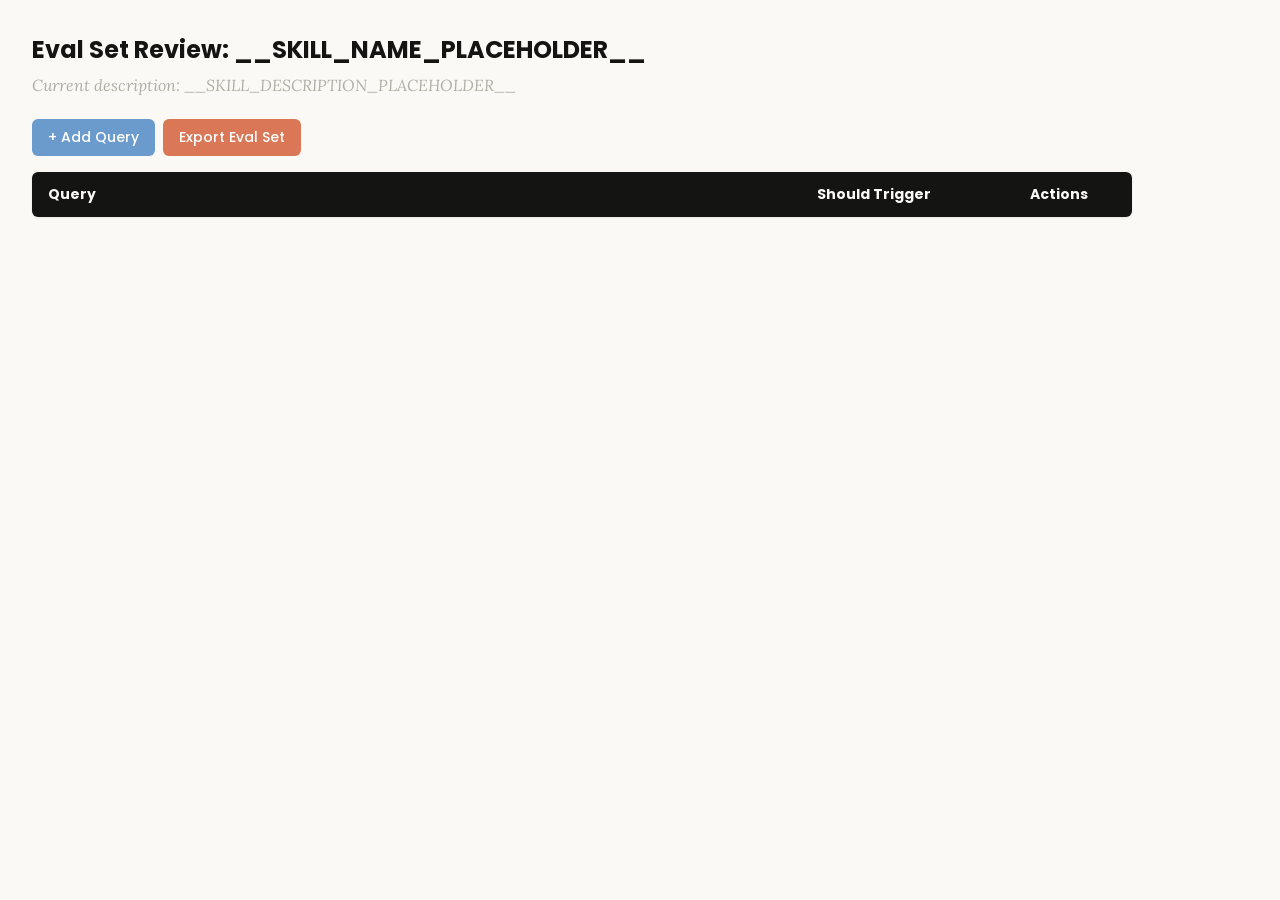
<file: skills/skill-creator/assets/eval_review.html>
<!DOCTYPE html>
<html lang="en">
<head>
  <meta charset="UTF-8">
  <meta name="viewport" content="width=device-width, initial-scale=1.0">
  <title>Eval Set Review - __SKILL_NAME_PLACEHOLDER__</title>
  <link rel="preconnect" href="https://fonts.googleapis.com">
  <link rel="preconnect" href="https://fonts.gstatic.com" crossorigin>
  <link href="https://fonts.googleapis.com/css2?family=Poppins:wght@500;600&family=Lora:wght@400;500&display=swap" rel="stylesheet">
  <style>
    * { box-sizing: border-box; margin: 0; padding: 0; }
    body { font-family: 'Lora', Georgia, serif; background: #faf9f5; padding: 2rem; color: #141413; }
    h1 { font-family: 'Poppins', sans-serif; margin-bottom: 0.5rem; font-size: 1.5rem; }
    .description { color: #b0aea5; margin-bottom: 1.5rem; font-style: italic; max-width: 900px; }
    .controls { margin-bottom: 1rem; display: flex; gap: 0.5rem; }
    .btn { font-family: 'Poppins', sans-serif; padding: 0.5rem 1rem; border: none; border-radius: 6px; cursor: pointer; font-size: 0.875rem; font-weight: 500; }
    .btn-add { background: #6a9bcc; color: white; }
    .btn-add:hover { background: #5889b8; }
    .btn-export { background: #d97757; color: white; }
    .btn-export:hover { background: #c4613f; }
    table { width: 100%; max-width: 1100px; border-collapse: collapse; background: white; border-radius: 6px; overflow: hidden; box-shadow: 0 1px 3px rgba(0,0,0,0.08); }
    th { font-family: 'Poppins', sans-serif; background: #141413; color: #faf9f5; padding: 0.75rem 1rem; text-align: left; font-size: 0.875rem; }
    td { padding: 0.75rem 1rem; border-bottom: 1px solid #e8e6dc; vertical-align: top; }
    tr:nth-child(even) td { background: #faf9f5; }
    tr:hover td { background: #f3f1ea; }
    .section-header td { background: #e8e6dc; font-family: 'Poppins', sans-serif; font-weight: 500; font-size: 0.8rem; color: #141413; text-transform: uppercase; letter-spacing: 0.05em; }
    .query-input { width: 100%; padding: 0.4rem; border: 1px solid #e8e6dc; border-radius: 4px; font-size: 0.875rem; font-family: 'Lora', Georgia, serif; resize: vertical; min-height: 60px; }
    .query-input:focus { outline: none; border-color: #d97757; box-shadow: 0 0 0 2px rgba(217,119,87,0.15); }
    .toggle { position: relative; display: inline-block; width: 44px; height: 24px; }
    .toggle input { opacity: 0; width: 0; height: 0; }
    .toggle .slider { position: absolute; inset: 0; background: #b0aea5; border-radius: 24px; cursor: pointer; transition: 0.2s; }
    .toggle .slider::before { content: ""; position: absolute; width: 18px; height: 18px; left: 3px; bottom: 3px; background: white; border-radius: 50%; transition: 0.2s; }
    .toggle input:checked + .slider { background: #d97757; }
    .toggle input:checked + .slider::before { transform: translateX(20px); }
    .btn-delete { background: #c44; color: white; padding: 0.3rem 0.6rem; border: none; border-radius: 4px; cursor: pointer; font-size: 0.75rem; font-family: 'Poppins', sans-serif; }
    .btn-delete:hover { background: #a33; }
    .summary { margin-top: 1rem; color: #b0aea5; font-size: 0.875rem; }
  </style>
</head>
<body>
  <h1>Eval Set Review: <span id="skill-name">__SKILL_NAME_PLACEHOLDER__</span></h1>
  <p class="description">Current description: <span id="skill-desc">__SKILL_DESCRIPTION_PLACEHOLDER__</span></p>

  <div class="controls">
    <button class="btn btn-add" onclick="addRow()">+ Add Query</button>
    <button class="btn btn-export" onclick="exportEvalSet()">Export Eval Set</button>
  </div>

  <table>
    <thead>
      <tr>
        <th style="width:65%">Query</th>
        <th style="width:18%">Should Trigger</th>
        <th style="width:10%">Actions</th>
      </tr>
    </thead>
    <tbody id="eval-body"></tbody>
  </table>

  <p class="summary" id="summary"></p>

  <script>
    const EVAL_DATA = __EVAL_DATA_PLACEHOLDER__;

    let evalItems = [...EVAL_DATA];

    function render() {
      const tbody = document.getElementById('eval-body');
      tbody.innerHTML = '';

      // Sort: should-trigger first, then should-not-trigger
      const sorted = evalItems
        .map((item, origIdx) => ({ ...item, origIdx }))
        .sort((a, b) => (b.should_trigger ? 1 : 0) - (a.should_trigger ? 1 : 0));

      let lastGroup = null;
      sorted.forEach(item => {
        const group = item.should_trigger ? 'trigger' : 'no-trigger';
        if (group !== lastGroup) {
          const headerRow = document.createElement('tr');
          headerRow.className = 'section-header';
          headerRow.innerHTML = `<td colspan="3">${item.should_trigger ? 'Should Trigger' : 'Should NOT Trigger'}</td>`;
          tbody.appendChild(headerRow);
          lastGroup = group;
        }

        const idx = item.origIdx;
        const tr = document.createElement('tr');
        tr.innerHTML = `
          <td><textarea class="query-input" onchange="updateQuery(${idx}, this.value)">${escapeHtml(item.query)}</textarea></td>
          <td>
            <label class="toggle">
              <input type="checkbox" ${item.should_trigger ? 'checked' : ''} onchange="updateTrigger(${idx}, this.checked)">
              <span class="slider"></span>
            </label>
            <span style="margin-left:8px;font-size:0.8rem;color:#b0aea5">${item.should_trigger ? 'Yes' : 'No'}</span>
          </td>
          <td><button class="btn-delete" onclick="deleteRow(${idx})">Delete</button></td>
        `;
        tbody.appendChild(tr);
      });
      updateSummary();
    }

    function escapeHtml(text) {
      const div = document.createElement('div');
      div.textContent = text;
      return div.innerHTML;
    }

    function updateQuery(idx, value) { evalItems[idx].query = value; updateSummary(); }
    function updateTrigger(idx, value) { evalItems[idx].should_trigger = value; render(); }
    function deleteRow(idx) { evalItems.splice(idx, 1); render(); }

    function addRow() {
      evalItems.push({ query: '', should_trigger: true });
      render();
      const inputs = document.querySelectorAll('.query-input');
      inputs[inputs.length - 1].focus();
    }

    function updateSummary() {
      const trigger = evalItems.filter(i => i.should_trigger).length;
      const noTrigger = evalItems.filter(i => !i.should_trigger).length;
      document.getElementById('summary').textContent =
        `${evalItems.length} queries total: ${trigger} should trigger, ${noTrigger} should not trigger`;
    }

    function exportEvalSet() {
      const valid = evalItems.filter(i => i.query.trim() !== '');
      const data = valid.map(i => ({ query: i.query.trim(), should_trigger: i.should_trigger }));
      const blob = new Blob([JSON.stringify(data, null, 2)], { type: 'application/json' });
      const url = URL.createObjectURL(blob);
      const a = document.createElement('a');
      a.href = url;
      a.download = 'eval_set.json';
      document.body.appendChild(a);
      a.click();
      document.body.removeChild(a);
      URL.revokeObjectURL(url);
    }

    render();
  </script>
</body>
</html>
</file>
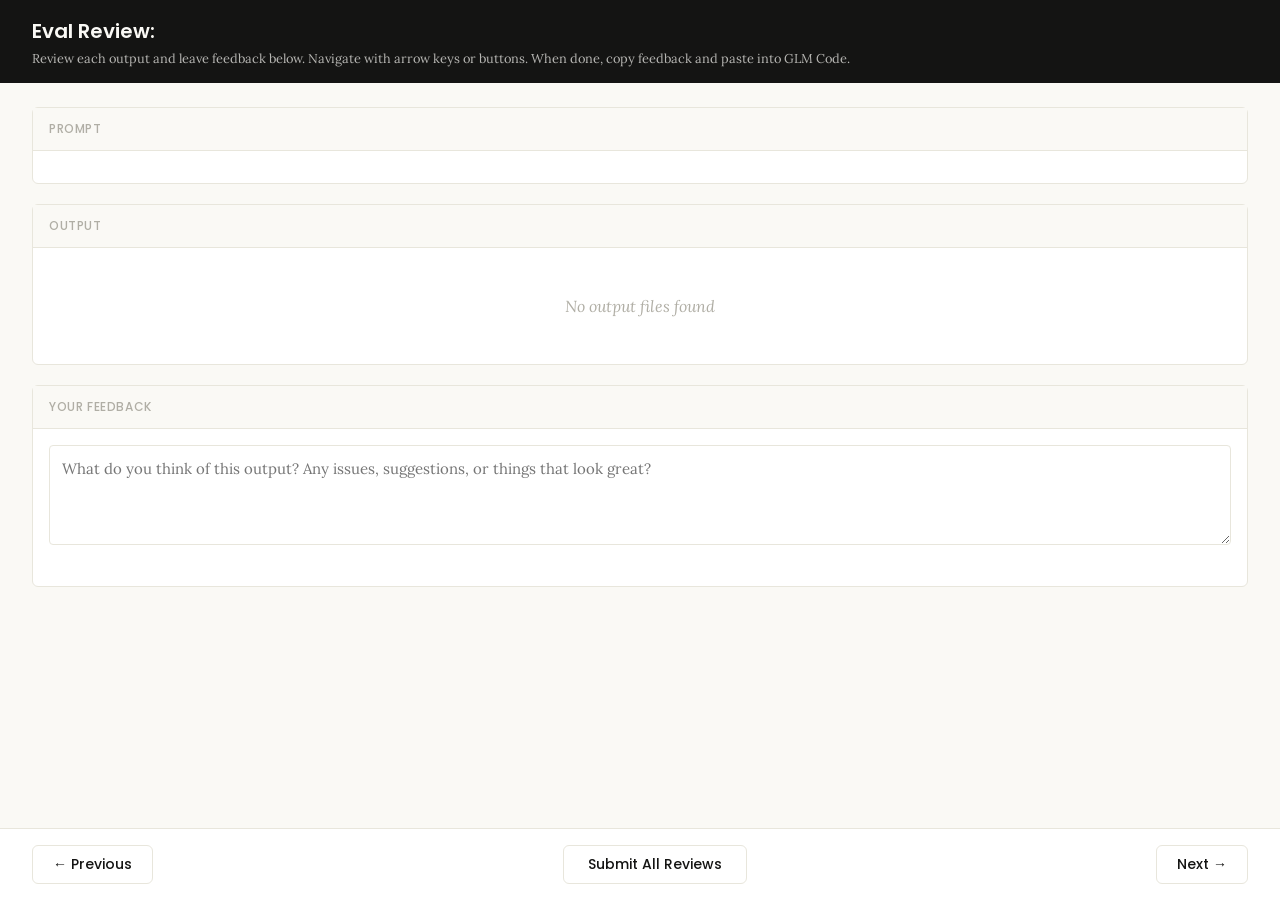
<file: skills/skill-creator/eval-viewer/viewer.html>
<!DOCTYPE html>
<html lang="en">
<head>
  <meta charset="UTF-8">
  <meta name="viewport" content="width=device-width, initial-scale=1.0">
  <title>Eval Review</title>
  <link rel="preconnect" href="https://fonts.googleapis.com">
  <link rel="preconnect" href="https://fonts.gstatic.com" crossorigin>
  <link href="https://fonts.googleapis.com/css2?family=Poppins:wght@500;600&family=Lora:wght@400;500&display=swap" rel="stylesheet">
  <script src="https://cdn.sheetjs.com/xlsx-0.20.3/package/dist/xlsx.full.min.js" integrity="sha384-EnyY0/GSHQGSxSgMwaIPzSESbqoOLSexfnSMN2AP+39Ckmn92stwABZynq1JyzdT" crossorigin="anonymous"></script>
  <style>
    :root {
      --bg: #faf9f5;
      --surface: #ffffff;
      --border: #e8e6dc;
      --text: #141413;
      --text-muted: #b0aea5;
      --accent: #d97757;
      --accent-hover: #c4613f;
      --green: #788c5d;
      --green-bg: #eef2e8;
      --red: #c44;
      --red-bg: #fceaea;
      --header-bg: #141413;
      --header-text: #faf9f5;
      --radius: 6px;
    }

    * { box-sizing: border-box; margin: 0; padding: 0; }

    body {
      font-family: 'Lora', Georgia, serif;
      background: var(--bg);
      color: var(--text);
      height: 100vh;
      display: flex;
      flex-direction: column;
    }

    /* ---- Header ---- */
    .header {
      background: var(--header-bg);
      color: var(--header-text);
      padding: 1rem 2rem;
      display: flex;
      justify-content: space-between;
      align-items: center;
      flex-shrink: 0;
    }
    .header h1 {
      font-family: 'Poppins', sans-serif;
      font-size: 1.25rem;
      font-weight: 600;
    }
    .header .instructions {
      font-size: 0.8rem;
      opacity: 0.7;
      margin-top: 0.25rem;
    }
    .header .progress {
      font-size: 0.875rem;
      opacity: 0.8;
      text-align: right;
    }

    /* ---- Main content ---- */
    .main {
      flex: 1;
      overflow-y: auto;
      padding: 1.5rem 2rem;
      display: flex;
      flex-direction: column;
      gap: 1.25rem;
    }

    /* ---- Sections ---- */
    .section {
      background: var(--surface);
      border: 1px solid var(--border);
      border-radius: var(--radius);
      flex-shrink: 0;
    }
    .section-header {
      font-family: 'Poppins', sans-serif;
      padding: 0.75rem 1rem;
      font-size: 0.75rem;
      font-weight: 500;
      text-transform: uppercase;
      letter-spacing: 0.05em;
      color: var(--text-muted);
      border-bottom: 1px solid var(--border);
      background: var(--bg);
    }
    .section-body {
      padding: 1rem;
    }

    /* ---- Config badge ---- */
    .config-badge {
      display: inline-block;
      padding: 0.2rem 0.625rem;
      border-radius: 9999px;
      font-family: 'Poppins', sans-serif;
      font-size: 0.6875rem;
      font-weight: 600;
      text-transform: uppercase;
      letter-spacing: 0.03em;
      margin-left: 0.75rem;
      vertical-align: middle;
    }
    .config-badge.config-primary {
      background: rgba(33, 150, 243, 0.12);
      color: #1976d2;
    }
    .config-badge.config-baseline {
      background: rgba(255, 193, 7, 0.15);
      color: #f57f17;
    }

    /* ---- Prompt ---- */
    .prompt-text {
      white-space: pre-wrap;
      font-size: 0.9375rem;
      line-height: 1.6;
    }

    /* ---- Outputs ---- */
    .output-file {
      border: 1px solid var(--border);
      border-radius: var(--radius);
      overflow: hidden;
    }
    .output-file + .output-file {
      margin-top: 1rem;
    }
    .output-file-header {
      padding: 0.5rem 0.75rem;
      font-size: 0.8rem;
      font-weight: 600;
      color: var(--text-muted);
      background: var(--bg);
      border-bottom: 1px solid var(--border);
      font-family: 'SF Mono', SFMono-Regular, Consolas, 'Liberation Mono', Menlo, monospace;
      display: flex;
      justify-content: space-between;
      align-items: center;
    }
    .output-file-header .dl-btn {
      font-size: 0.7rem;
      color: var(--accent);
      text-decoration: none;
      cursor: pointer;
      font-family: -apple-system, BlinkMacSystemFont, 'Segoe UI', sans-serif;
      font-weight: 500;
      opacity: 0.8;
    }
    .output-file-header .dl-btn:hover {
      opacity: 1;
      text-decoration: underline;
    }
    .output-file-content {
      padding: 0.75rem;
      overflow-x: auto;
    }
    .output-file-content pre {
      font-size: 0.8125rem;
      line-height: 1.5;
      white-space: pre-wrap;
      word-break: break-word;
      font-family: 'SF Mono', SFMono-Regular, Consolas, 'Liberation Mono', Menlo, monospace;
    }
    .output-file-content img {
      max-width: 100%;
      height: auto;
      border-radius: 4px;
    }
    .output-file-content iframe {
      width: 100%;
      height: 600px;
      border: none;
    }
    .output-file-content table {
      border-collapse: collapse;
      font-size: 0.8125rem;
      width: 100%;
    }
    .output-file-content table td,
    .output-file-content table th {
      border: 1px solid var(--border);
      padding: 0.375rem 0.5rem;
      text-align: left;
    }
    .output-file-content table th {
      background: var(--bg);
      font-weight: 600;
    }
    .output-file-content .download-link {
      display: inline-flex;
      align-items: center;
      gap: 0.5rem;
      padding: 0.5rem 1rem;
      background: var(--bg);
      border: 1px solid var(--border);
      border-radius: 4px;
      color: var(--accent);
      text-decoration: none;
      font-size: 0.875rem;
      cursor: pointer;
    }
    .output-file-content .download-link:hover {
      background: var(--border);
    }
    .empty-state {
      color: var(--text-muted);
      font-style: italic;
      padding: 2rem;
      text-align: center;
    }

    /* ---- Feedback ---- */
    .prev-feedback {
      background: var(--bg);
      border: 1px solid var(--border);
      border-radius: 4px;
      padding: 0.625rem 0.75rem;
      margin-top: 0.75rem;
      font-size: 0.8125rem;
      color: var(--text-muted);
      line-height: 1.5;
    }
    .prev-feedback-label {
      font-size: 0.7rem;
      font-weight: 600;
      text-transform: uppercase;
      letter-spacing: 0.04em;
      margin-bottom: 0.25rem;
      color: var(--text-muted);
    }
    .feedback-textarea {
      width: 100%;
      min-height: 100px;
      padding: 0.75rem;
      border: 1px solid var(--border);
      border-radius: 4px;
      font-family: inherit;
      font-size: 0.9375rem;
      line-height: 1.5;
      resize: vertical;
      color: var(--text);
    }
    .feedback-textarea:focus {
      outline: none;
      border-color: var(--accent);
      box-shadow: 0 0 0 3px rgba(37, 99, 235, 0.1);
    }
    .feedback-status {
      font-size: 0.75rem;
      color: var(--text-muted);
      margin-top: 0.5rem;
      min-height: 1.1em;
    }

    /* ---- Grades (collapsible) ---- */
    .grades-toggle {
      display: flex;
      align-items: center;
      cursor: pointer;
      user-select: none;
    }
    .grades-toggle:hover {
      color: var(--accent);
    }
    .grades-toggle .arrow {
      margin-right: 0.5rem;
      transition: transform 0.15s;
      font-size: 0.75rem;
    }
    .grades-toggle .arrow.open {
      transform: rotate(90deg);
    }
    .grades-content {
      display: none;
      margin-top: 0.75rem;
    }
    .grades-content.open {
      display: block;
    }
    .grades-summary {
      font-size: 0.875rem;
      margin-bottom: 0.75rem;
      display: flex;
      align-items: center;
      gap: 0.5rem;
    }
    .grade-badge {
      display: inline-block;
      padding: 0.125rem 0.5rem;
      border-radius: 9999px;
      font-size: 0.75rem;
      font-weight: 600;
    }
    .grade-pass { background: var(--green-bg); color: var(--green); }
    .grade-fail { background: var(--red-bg); color: var(--red); }
    .assertion-list {
      list-style: none;
    }
    .assertion-item {
      padding: 0.625rem 0;
      border-bottom: 1px solid var(--border);
      font-size: 0.8125rem;
    }
    .assertion-item:last-child { border-bottom: none; }
    .assertion-status {
      font-weight: 600;
      margin-right: 0.5rem;
    }
    .assertion-status.pass { color: var(--green); }
    .assertion-status.fail { color: var(--red); }
    .assertion-evidence {
      color: var(--text-muted);
      font-size: 0.75rem;
      margin-top: 0.25rem;
      padding-left: 1.5rem;
    }

    /* ---- View tabs ---- */
    .view-tabs {
      display: flex;
      gap: 0;
      padding: 0 2rem;
      background: var(--bg);
      border-bottom: 1px solid var(--border);
      flex-shrink: 0;
    }
    .view-tab {
      font-family: 'Poppins', sans-serif;
      padding: 0.625rem 1.25rem;
      font-size: 0.8125rem;
      font-weight: 500;
      cursor: pointer;
      border: none;
      background: none;
      color: var(--text-muted);
      border-bottom: 2px solid transparent;
      transition: all 0.15s;
    }
    .view-tab:hover { color: var(--text); }
    .view-tab.active {
      color: var(--accent);
      border-bottom-color: var(--accent);
    }
    .view-panel { display: none; }
    .view-panel.active { display: flex; flex-direction: column; flex: 1; overflow: hidden; }

    /* ---- Benchmark view ---- */
    .benchmark-view {
      padding: 1.5rem 2rem;
      overflow-y: auto;
      flex: 1;
    }
    .benchmark-table {
      border-collapse: collapse;
      background: var(--surface);
      border: 1px solid var(--border);
      border-radius: var(--radius);
      font-size: 0.8125rem;
      width: 100%;
      margin-bottom: 1.5rem;
    }
    .benchmark-table th, .benchmark-table td {
      padding: 0.625rem 0.75rem;
      text-align: left;
      border: 1px solid var(--border);
    }
    .benchmark-table th {
      font-family: 'Poppins', sans-serif;
      background: var(--header-bg);
      color: var(--header-text);
      font-weight: 500;
      font-size: 0.75rem;
      text-transform: uppercase;
      letter-spacing: 0.04em;
    }
    .benchmark-table tr:hover { background: var(--bg); }
    .benchmark-table tr.benchmark-row-with { background: rgba(33, 150, 243, 0.06); }
    .benchmark-table tr.benchmark-row-without { background: rgba(255, 193, 7, 0.06); }
    .benchmark-table tr.benchmark-row-with:hover { background: rgba(33, 150, 243, 0.12); }
    .benchmark-table tr.benchmark-row-without:hover { background: rgba(255, 193, 7, 0.12); }
    .benchmark-table tr.benchmark-row-avg { font-weight: 600; border-top: 2px solid var(--border); }
    .benchmark-table tr.benchmark-row-avg.benchmark-row-with { background: rgba(33, 150, 243, 0.12); }
    .benchmark-table tr.benchmark-row-avg.benchmark-row-without { background: rgba(255, 193, 7, 0.12); }
    .benchmark-delta-positive { color: var(--green); font-weight: 600; }
    .benchmark-delta-negative { color: var(--red); font-weight: 600; }
    .benchmark-notes {
      background: var(--surface);
      border: 1px solid var(--border);
      border-radius: var(--radius);
      padding: 1rem;
    }
    .benchmark-notes h3 {
      font-family: 'Poppins', sans-serif;
      font-size: 0.875rem;
      margin-bottom: 0.75rem;
    }
    .benchmark-notes ul {
      list-style: disc;
      padding-left: 1.25rem;
    }
    .benchmark-notes li {
      font-size: 0.8125rem;
      line-height: 1.6;
      margin-bottom: 0.375rem;
    }
    .benchmark-empty {
      color: var(--text-muted);
      font-style: italic;
      text-align: center;
      padding: 3rem;
    }

    /* ---- Navigation ---- */
    .nav {
      display: flex;
      justify-content: space-between;
      align-items: center;
      padding: 1rem 2rem;
      border-top: 1px solid var(--border);
      background: var(--surface);
      flex-shrink: 0;
    }
    .nav-btn {
      font-family: 'Poppins', sans-serif;
      padding: 0.5rem 1.25rem;
      border: 1px solid var(--border);
      border-radius: var(--radius);
      background: var(--surface);
      cursor: pointer;
      font-size: 0.875rem;
      font-weight: 500;
      color: var(--text);
      transition: all 0.15s;
    }
    .nav-btn:hover:not(:disabled) {
      background: var(--bg);
      border-color: var(--text-muted);
    }
    .nav-btn:disabled {
      opacity: 0.4;
      cursor: not-allowed;
    }
    .done-btn {
      font-family: 'Poppins', sans-serif;
      padding: 0.5rem 1.5rem;
      border: 1px solid var(--border);
      border-radius: var(--radius);
      background: var(--surface);
      color: var(--text);
      cursor: pointer;
      font-size: 0.875rem;
      font-weight: 500;
      transition: all 0.15s;
    }
    .done-btn:hover {
      background: var(--bg);
      border-color: var(--text-muted);
    }
    .done-btn.ready {
      border: none;
      background: var(--accent);
      color: white;
      font-weight: 600;
    }
    .done-btn.ready:hover {
      background: var(--accent-hover);
    }
    /* ---- Done overlay ---- */
    .done-overlay {
      display: none;
      position: fixed;
      inset: 0;
      background: rgba(0, 0, 0, 0.5);
      z-index: 100;
      justify-content: center;
      align-items: center;
    }
    .done-overlay.visible {
      display: flex;
    }
    .done-card {
      background: var(--surface);
      border-radius: 12px;
      padding: 2rem 3rem;
      text-align: center;
      box-shadow: 0 20px 60px rgba(0, 0, 0, 0.3);
      max-width: 500px;
    }
    .done-card h2 {
      font-size: 1.5rem;
      margin-bottom: 0.5rem;
    }
    .done-card p {
      color: var(--text-muted);
      margin-bottom: 1.5rem;
      line-height: 1.5;
    }
    .done-card .btn-row {
      display: flex;
      gap: 0.5rem;
      justify-content: center;
    }
    .done-card button {
      padding: 0.5rem 1.25rem;
      border: 1px solid var(--border);
      border-radius: var(--radius);
      background: var(--surface);
      cursor: pointer;
      font-size: 0.875rem;
    }
    .done-card button:hover {
      background: var(--bg);
    }
    /* ---- Toast ---- */
    .toast {
      position: fixed;
      bottom: 5rem;
      left: 50%;
      transform: translateX(-50%);
      background: var(--header-bg);
      color: var(--header-text);
      padding: 0.625rem 1.25rem;
      border-radius: var(--radius);
      font-size: 0.875rem;
      opacity: 0;
      transition: opacity 0.3s;
      pointer-events: none;
      z-index: 200;
    }
    .toast.visible {
      opacity: 1;
    }
  </style>
</head>
<body>
  <div id="app" style="height:100vh; display:flex; flex-direction:column;">
    <div class="header">
      <div>
        <h1>Eval Review: <span id="skill-name"></span></h1>
        <div class="instructions">Review each output and leave feedback below. Navigate with arrow keys or buttons. When done, copy feedback and paste into GLM Code.</div>
      </div>
      <div class="progress" id="progress"></div>
    </div>

    <!-- View tabs (only shown when benchmark data exists) -->
    <div class="view-tabs" id="view-tabs" style="display:none;">
      <button class="view-tab active" onclick="switchView('outputs')">Outputs</button>
      <button class="view-tab" onclick="switchView('benchmark')">Benchmark</button>
    </div>

    <!-- Outputs panel (qualitative review) -->
    <div class="view-panel active" id="panel-outputs">
    <div class="main">
      <!-- Prompt -->
      <div class="section">
        <div class="section-header">Prompt <span class="config-badge" id="config-badge" style="display:none;"></span></div>
        <div class="section-body">
          <div class="prompt-text" id="prompt-text"></div>
        </div>
      </div>

      <!-- Outputs -->
      <div class="section">
        <div class="section-header">Output</div>
        <div class="section-body" id="outputs-body">
          <div class="empty-state">No output files found</div>
        </div>
      </div>

      <!-- Previous Output (collapsible) -->
      <div class="section" id="prev-outputs-section" style="display:none;">
        <div class="section-header">
          <div class="grades-toggle" onclick="togglePrevOutputs()">
            <span class="arrow" id="prev-outputs-arrow">&#9654;</span>
            Previous Output
          </div>
        </div>
        <div class="grades-content" id="prev-outputs-content"></div>
      </div>

      <!-- Grades (collapsible) -->
      <div class="section" id="grades-section" style="display:none;">
        <div class="section-header">
          <div class="grades-toggle" onclick="toggleGrades()">
            <span class="arrow" id="grades-arrow">&#9654;</span>
            Formal Grades
          </div>
        </div>
        <div class="grades-content" id="grades-content"></div>
      </div>

      <!-- Feedback -->
      <div class="section">
        <div class="section-header">Your Feedback</div>
        <div class="section-body">
          <textarea
            class="feedback-textarea"
            id="feedback"
            placeholder="What do you think of this output? Any issues, suggestions, or things that look great?"
          ></textarea>
          <div class="feedback-status" id="feedback-status"></div>
          <div class="prev-feedback" id="prev-feedback" style="display:none;">
            <div class="prev-feedback-label">Previous feedback</div>
            <div id="prev-feedback-text"></div>
          </div>
        </div>
      </div>
    </div>

    <div class="nav" id="outputs-nav">
      <button class="nav-btn" id="prev-btn" onclick="navigate(-1)">&#8592; Previous</button>
      <button class="done-btn" id="done-btn" onclick="showDoneDialog()">Submit All Reviews</button>
      <button class="nav-btn" id="next-btn" onclick="navigate(1)">Next &#8594;</button>
    </div>
    </div><!-- end panel-outputs -->

    <!-- Benchmark panel (quantitative stats) -->
    <div class="view-panel" id="panel-benchmark">
      <div class="benchmark-view" id="benchmark-content">
        <div class="benchmark-empty">No benchmark data available. Run a benchmark to see quantitative results here.</div>
      </div>
    </div>
  </div>

  <!-- Done overlay -->
  <div class="done-overlay" id="done-overlay">
    <div class="done-card">
      <h2>Review Complete</h2>
      <p>Your feedback has been saved. Go back to your GLM Code session and tell GLM you're done reviewing.</p>
      <div class="btn-row">
        <button onclick="closeDoneDialog()">OK</button>
      </div>
    </div>
  </div>

  <!-- Toast -->
  <div class="toast" id="toast"></div>

  <script>
    // ---- Embedded data (injected by generate_review.py) ----
    /*__EMBEDDED_DATA__*/

    // ---- State ----
    let feedbackMap = {};  // run_id -> feedback text
    let currentIndex = 0;
    let visitedRuns = new Set();

    // ---- Init ----
    async function init() {
      // Load saved feedback from server — but only if this isn't a fresh
      // iteration (indicated by previous_feedback being present). When
      // previous feedback exists, the feedback.json on disk is stale from
      // the prior iteration and should not pre-fill the textareas.
      const hasPrevious = Object.keys(EMBEDDED_DATA.previous_feedback || {}).length > 0
        || Object.keys(EMBEDDED_DATA.previous_outputs || {}).length > 0;
      if (!hasPrevious) {
        try {
          const resp = await fetch("/api/feedback");
          const data = await resp.json();
          if (data.reviews) {
            for (const r of data.reviews) feedbackMap[r.run_id] = r.feedback;
          }
        } catch { /* first run, no feedback yet */ }
      }

      document.getElementById("skill-name").textContent = EMBEDDED_DATA.skill_name;
      showRun(0);

      // Wire up feedback auto-save
      const textarea = document.getElementById("feedback");
      let saveTimeout = null;
      textarea.addEventListener("input", () => {
        clearTimeout(saveTimeout);
        document.getElementById("feedback-status").textContent = "";
        saveTimeout = setTimeout(() => saveCurrentFeedback(), 800);
      });
    }

    // ---- Navigation ----
    function navigate(delta) {
      const newIndex = currentIndex + delta;
      if (newIndex >= 0 && newIndex < EMBEDDED_DATA.runs.length) {
        saveCurrentFeedback();
        showRun(newIndex);
      }
    }

    function updateNavButtons() {
      document.getElementById("prev-btn").disabled = currentIndex === 0;
      document.getElementById("next-btn").disabled =
        currentIndex === EMBEDDED_DATA.runs.length - 1;
    }

    // ---- Show a run ----
    function showRun(index) {
      currentIndex = index;
      const run = EMBEDDED_DATA.runs[index];

      // Progress
      document.getElementById("progress").textContent =
        `${index + 1} of ${EMBEDDED_DATA.runs.length}`;

      // Prompt
      document.getElementById("prompt-text").textContent = run.prompt;

      // Config badge
      const badge = document.getElementById("config-badge");
      const configMatch = run.id.match(/(with_skill|without_skill|new_skill|old_skill)/);
      if (configMatch) {
        const config = configMatch[1];
        const isBaseline = config === "without_skill" || config === "old_skill";
        badge.textContent = config.replace(/_/g, " ");
        badge.className = "config-badge " + (isBaseline ? "config-baseline" : "config-primary");
        badge.style.display = "inline-block";
      } else {
        badge.style.display = "none";
      }

      // Outputs
      renderOutputs(run);

      // Previous outputs
      renderPrevOutputs(run);

      // Grades
      renderGrades(run);

      // Previous feedback
      const prevFb = (EMBEDDED_DATA.previous_feedback || {})[run.id];
      const prevEl = document.getElementById("prev-feedback");
      if (prevFb) {
        document.getElementById("prev-feedback-text").textContent = prevFb;
        prevEl.style.display = "block";
      } else {
        prevEl.style.display = "none";
      }

      // Feedback
      document.getElementById("feedback").value = feedbackMap[run.id] || "";
      document.getElementById("feedback-status").textContent = "";

      updateNavButtons();

      // Track visited runs and promote done button when all visited
      visitedRuns.add(index);
      const doneBtn = document.getElementById("done-btn");
      if (visitedRuns.size >= EMBEDDED_DATA.runs.length) {
        doneBtn.classList.add("ready");
      }

      // Scroll main content to top
      document.querySelector(".main").scrollTop = 0;
    }

    // ---- Render outputs ----
    function renderOutputs(run) {
      const container = document.getElementById("outputs-body");
      container.innerHTML = "";

      const outputs = run.outputs || [];
      if (outputs.length === 0) {
        container.innerHTML = '<div class="empty-state">No output files</div>';
        return;
      }

      for (const file of outputs) {
        const fileDiv = document.createElement("div");
        fileDiv.className = "output-file";

        // Always show file header with download link
        const header = document.createElement("div");
        header.className = "output-file-header";
        const nameSpan = document.createElement("span");
        nameSpan.textContent = file.name;
        header.appendChild(nameSpan);
        const dlBtn = document.createElement("a");
        dlBtn.className = "dl-btn";
        dlBtn.textContent = "Download";
        dlBtn.download = file.name;
        dlBtn.href = getDownloadUri(file);
        header.appendChild(dlBtn);
        fileDiv.appendChild(header);

        const content = document.createElement("div");
        content.className = "output-file-content";

        if (file.type === "text") {
          const pre = document.createElement("pre");
          pre.textContent = file.content;
          content.appendChild(pre);
        } else if (file.type === "image") {
          const img = document.createElement("img");
          img.src = file.data_uri;
          img.alt = file.name;
          content.appendChild(img);
        } else if (file.type === "pdf") {
          const iframe = document.createElement("iframe");
          iframe.src = file.data_uri;
          content.appendChild(iframe);
        } else if (file.type === "xlsx") {
          renderXlsx(content, file.data_b64);
        } else if (file.type === "binary") {
          const a = document.createElement("a");
          a.className = "download-link";
          a.href = file.data_uri;
          a.download = file.name;
          a.textContent = "Download " + file.name;
          content.appendChild(a);
        } else if (file.type === "error") {
          const pre = document.createElement("pre");
          pre.textContent = file.content;
          pre.style.color = "var(--red)";
          content.appendChild(pre);
        }

        fileDiv.appendChild(content);
        container.appendChild(fileDiv);
      }
    }

    // ---- XLSX rendering via SheetJS ----
    function renderXlsx(container, b64Data) {
      try {
        const raw = Uint8Array.from(atob(b64Data), c => c.charCodeAt(0));
        const wb = XLSX.read(raw, { type: "array" });

        for (let i = 0; i < wb.SheetNames.length; i++) {
          const sheetName = wb.SheetNames[i];
          const ws = wb.Sheets[sheetName];

          if (wb.SheetNames.length > 1) {
            const sheetLabel = document.createElement("div");
            sheetLabel.style.cssText =
              "font-weight:600; font-size:0.8rem; color:#b0aea5; margin-top:0.5rem; margin-bottom:0.25rem;";
            sheetLabel.textContent = "Sheet: " + sheetName;
            container.appendChild(sheetLabel);
          }

          const htmlStr = XLSX.utils.sheet_to_html(ws, { editable: false });
          const wrapper = document.createElement("div");
          wrapper.innerHTML = htmlStr;
          container.appendChild(wrapper);
        }
      } catch (err) {
        container.textContent = "Error rendering spreadsheet: " + err.message;
      }
    }

    // ---- Grades ----
    function renderGrades(run) {
      const section = document.getElementById("grades-section");
      const content = document.getElementById("grades-content");

      if (!run.grading) {
        section.style.display = "none";
        return;
      }

      const grading = run.grading;
      section.style.display = "block";
      // Reset to collapsed
      content.classList.remove("open");
      document.getElementById("grades-arrow").classList.remove("open");

      const summary = grading.summary || {};
      const expectations = grading.expectations || [];

      let html = '<div style="padding: 1rem;">';

      // Summary line
      const passRate = summary.pass_rate != null
        ? Math.round(summary.pass_rate * 100) + "%"
        : "?";
      const badgeClass = summary.pass_rate >= 0.8 ? "grade-pass" : summary.pass_rate >= 0.5 ? "" : "grade-fail";
      html += '<div class="grades-summary">';
      html += '<span class="grade-badge ' + badgeClass + '">' + passRate + '</span>';
      html += '<span>' + (summary.passed || 0) + ' passed, ' + (summary.failed || 0) + ' failed of ' + (summary.total || 0) + '</span>';
      html += '</div>';

      // Assertions list
      html += '<ul class="assertion-list">';
      for (const exp of expectations) {
        const statusClass = exp.passed ? "pass" : "fail";
        const statusIcon = exp.passed ? "\u2713" : "\u2717";
        html += '<li class="assertion-item">';
        html += '<span class="assertion-status ' + statusClass + '">' + statusIcon + '</span>';
        html += '<span>' + escapeHtml(exp.text) + '</span>';
        if (exp.evidence) {
          html += '<div class="assertion-evidence">' + escapeHtml(exp.evidence) + '</div>';
        }
        html += '</li>';
      }
      html += '</ul>';

      html += '</div>';
      content.innerHTML = html;
    }

    function toggleGrades() {
      const content = document.getElementById("grades-content");
      const arrow = document.getElementById("grades-arrow");
      content.classList.toggle("open");
      arrow.classList.toggle("open");
    }

    // ---- Previous outputs (collapsible) ----
    function renderPrevOutputs(run) {
      const section = document.getElementById("prev-outputs-section");
      const content = document.getElementById("prev-outputs-content");
      const prevOutputs = (EMBEDDED_DATA.previous_outputs || {})[run.id];

      if (!prevOutputs || prevOutputs.length === 0) {
        section.style.display = "none";
        return;
      }

      section.style.display = "block";
      // Reset to collapsed
      content.classList.remove("open");
      document.getElementById("prev-outputs-arrow").classList.remove("open");

      // Render the files into the content area
      content.innerHTML = "";
      const wrapper = document.createElement("div");
      wrapper.style.padding = "1rem";

      for (const file of prevOutputs) {
        const fileDiv = document.createElement("div");
        fileDiv.className = "output-file";

        const header = document.createElement("div");
        header.className = "output-file-header";
        const nameSpan = document.createElement("span");
        nameSpan.textContent = file.name;
        header.appendChild(nameSpan);
        const dlBtn = document.createElement("a");
        dlBtn.className = "dl-btn";
        dlBtn.textContent = "Download";
        dlBtn.download = file.name;
        dlBtn.href = getDownloadUri(file);
        header.appendChild(dlBtn);
        fileDiv.appendChild(header);

        const fc = document.createElement("div");
        fc.className = "output-file-content";

        if (file.type === "text") {
          const pre = document.createElement("pre");
          pre.textContent = file.content;
          fc.appendChild(pre);
        } else if (file.type === "image") {
          const img = document.createElement("img");
          img.src = file.data_uri;
          img.alt = file.name;
          fc.appendChild(img);
        } else if (file.type === "pdf") {
          const iframe = document.createElement("iframe");
          iframe.src = file.data_uri;
          fc.appendChild(iframe);
        } else if (file.type === "xlsx") {
          renderXlsx(fc, file.data_b64);
        } else if (file.type === "binary") {
          const a = document.createElement("a");
          a.className = "download-link";
          a.href = file.data_uri;
          a.download = file.name;
          a.textContent = "Download " + file.name;
          fc.appendChild(a);
        }

        fileDiv.appendChild(fc);
        wrapper.appendChild(fileDiv);
      }

      content.appendChild(wrapper);
    }

    function togglePrevOutputs() {
      const content = document.getElementById("prev-outputs-content");
      const arrow = document.getElementById("prev-outputs-arrow");
      content.classList.toggle("open");
      arrow.classList.toggle("open");
    }

    // ---- Feedback (saved to server -> feedback.json) ----
    function saveCurrentFeedback() {
      const run = EMBEDDED_DATA.runs[currentIndex];
      const text = document.getElementById("feedback").value;

      if (text.trim() === "") {
        delete feedbackMap[run.id];
      } else {
        feedbackMap[run.id] = text;
      }

      // Build reviews array from map
      const reviews = [];
      for (const [run_id, feedback] of Object.entries(feedbackMap)) {
        if (feedback.trim()) {
          reviews.push({ run_id, feedback, timestamp: new Date().toISOString() });
        }
      }

      fetch("/api/feedback", {
        method: "POST",
        headers: { "Content-Type": "application/json" },
        body: JSON.stringify({ reviews, status: "in_progress" }),
      }).then(() => {
        document.getElementById("feedback-status").textContent = "Saved";
      }).catch(() => {
        // Static mode or server unavailable — no-op on auto-save,
        // feedback will be downloaded on final submit
        document.getElementById("feedback-status").textContent = "Will download on submit";
      });
    }

    // ---- Done ----
    function showDoneDialog() {
      // Save current textarea to feedbackMap (but don't POST yet)
      const run = EMBEDDED_DATA.runs[currentIndex];
      const text = document.getElementById("feedback").value;
      if (text.trim() === "") {
        delete feedbackMap[run.id];
      } else {
        feedbackMap[run.id] = text;
      }

      // POST once with status: complete — include ALL runs so the model
      // can distinguish "no feedback" (looks good) from "not reviewed"
      const reviews = [];
      const ts = new Date().toISOString();
      for (const r of EMBEDDED_DATA.runs) {
        reviews.push({ run_id: r.id, feedback: feedbackMap[r.id] || "", timestamp: ts });
      }
      const payload = JSON.stringify({ reviews, status: "complete" }, null, 2);
      fetch("/api/feedback", {
        method: "POST",
        headers: { "Content-Type": "application/json" },
        body: payload,
      }).then(() => {
        document.getElementById("done-overlay").classList.add("visible");
      }).catch(() => {
        // Server not available (static mode) — download as file
        const blob = new Blob([payload], { type: "application/json" });
        const url = URL.createObjectURL(blob);
        const a = document.createElement("a");
        a.href = url;
        a.download = "feedback.json";
        a.click();
        URL.revokeObjectURL(url);
        document.getElementById("done-overlay").classList.add("visible");
      });
    }

    function closeDoneDialog() {
      // Reset status back to in_progress
      saveCurrentFeedback();
      document.getElementById("done-overlay").classList.remove("visible");
    }

    // ---- Toast ----
    function showToast(message) {
      const toast = document.getElementById("toast");
      toast.textContent = message;
      toast.classList.add("visible");
      setTimeout(() => toast.classList.remove("visible"), 2000);
    }

    // ---- Keyboard nav ----
    document.addEventListener("keydown", (e) => {
      // Don't capture when typing in textarea
      if (e.target.tagName === "TEXTAREA") return;

      if (e.key === "ArrowLeft" || e.key === "ArrowUp") {
        e.preventDefault();
        navigate(-1);
      } else if (e.key === "ArrowRight" || e.key === "ArrowDown") {
        e.preventDefault();
        navigate(1);
      }
    });

    // ---- Util ----
    function getDownloadUri(file) {
      if (file.data_uri) return file.data_uri;
      if (file.data_b64) return "data:application/octet-stream;base64," + file.data_b64;
      if (file.type === "text") return "data:text/plain;charset=utf-8," + encodeURIComponent(file.content);
      return "#";
    }

    function escapeHtml(text) {
      const div = document.createElement("div");
      div.textContent = text;
      return div.innerHTML;
    }

    // ---- View switching ----
    function switchView(view) {
      document.querySelectorAll(".view-tab").forEach(t => t.classList.remove("active"));
      document.querySelectorAll(".view-panel").forEach(p => p.classList.remove("active"));
      document.querySelector(`[onclick="switchView('${view}')"]`).classList.add("active");
      document.getElementById("panel-" + view).classList.add("active");
    }

    // ---- Benchmark rendering ----
    function renderBenchmark() {
      const data = EMBEDDED_DATA.benchmark;
      if (!data) return;

      // Show the tabs
      document.getElementById("view-tabs").style.display = "flex";

      const container = document.getElementById("benchmark-content");
      const summary = data.run_summary || {};
      const metadata = data.metadata || {};
      const notes = data.notes || [];

      let html = "";

      // Header
      html += "<h2 style='font-family: Poppins, sans-serif; margin-bottom: 0.5rem;'>Benchmark Results</h2>";
      html += "<p style='color: var(--text-muted); font-size: 0.875rem; margin-bottom: 1.25rem;'>";
      if (metadata.skill_name) html += "<strong>" + escapeHtml(metadata.skill_name) + "</strong> &mdash; ";
      if (metadata.timestamp) html += metadata.timestamp + " &mdash; ";
      if (metadata.evals_run) html += "Evals: " + metadata.evals_run.join(", ") + " &mdash; ";
      html += (metadata.runs_per_configuration || "?") + " runs per configuration";
      html += "</p>";

      // Summary table
      html += '<table class="benchmark-table">';

      function fmtStat(stat, pct) {
        if (!stat) return "—";
        const suffix = pct ? "%" : "";
        const m = pct ? (stat.mean * 100).toFixed(0) : stat.mean.toFixed(1);
        const s = pct ? (stat.stddev * 100).toFixed(0) : stat.stddev.toFixed(1);
        return m + suffix + " ± " + s + suffix;
      }

      function deltaClass(val) {
        if (!val) return "";
        const n = parseFloat(val);
        if (n > 0) return "benchmark-delta-positive";
        if (n < 0) return "benchmark-delta-negative";
        return "";
      }

      // Discover config names dynamically (everything except "delta")
      const configs = Object.keys(summary).filter(k => k !== "delta");
      const configA = configs[0] || "config_a";
      const configB = configs[1] || "config_b";
      const labelA = configA.replace(/_/g, " ").replace(/\b\w/g, c => c.toUpperCase());
      const labelB = configB.replace(/_/g, " ").replace(/\b\w/g, c => c.toUpperCase());
      const a = summary[configA] || {};
      const b = summary[configB] || {};
      const delta = summary.delta || {};

      html += "<thead><tr><th>Metric</th><th>" + escapeHtml(labelA) + "</th><th>" + escapeHtml(labelB) + "</th><th>Delta</th></tr></thead>";
      html += "<tbody>";

      html += "<tr><td><strong>Pass Rate</strong></td>";
      html += "<td>" + fmtStat(a.pass_rate, true) + "</td>";
      html += "<td>" + fmtStat(b.pass_rate, true) + "</td>";
      html += '<td class="' + deltaClass(delta.pass_rate) + '">' + (delta.pass_rate || "—") + "</td></tr>";

      // Time (only show row if data exists)
      if (a.time_seconds || b.time_seconds) {
        html += "<tr><td><strong>Time (s)</strong></td>";
        html += "<td>" + fmtStat(a.time_seconds, false) + "</td>";
        html += "<td>" + fmtStat(b.time_seconds, false) + "</td>";
        html += '<td class="' + deltaClass(delta.time_seconds) + '">' + (delta.time_seconds ? delta.time_seconds + "s" : "—") + "</td></tr>";
      }

      // Tokens (only show row if data exists)
      if (a.tokens || b.tokens) {
        html += "<tr><td><strong>Tokens</strong></td>";
        html += "<td>" + fmtStat(a.tokens, false) + "</td>";
        html += "<td>" + fmtStat(b.tokens, false) + "</td>";
        html += '<td class="' + deltaClass(delta.tokens) + '">' + (delta.tokens || "—") + "</td></tr>";
      }

      html += "</tbody></table>";

      // Per-eval breakdown (if runs data available)
      const runs = data.runs || [];
      if (runs.length > 0) {
        const evalIds = [...new Set(runs.map(r => r.eval_id))].sort((a, b) => a - b);

        html += "<h3 style='font-family: Poppins, sans-serif; margin-bottom: 0.75rem;'>Per-Eval Breakdown</h3>";

        const hasTime = runs.some(r => r.result && r.result.time_seconds != null);
        const hasErrors = runs.some(r => r.result && r.result.errors > 0);

        for (const evalId of evalIds) {
          const evalRuns = runs.filter(r => r.eval_id === evalId);
          const evalName = evalRuns[0] && evalRuns[0].eval_name ? evalRuns[0].eval_name : "Eval " + evalId;

          html += "<h4 style='font-family: Poppins, sans-serif; margin: 1rem 0 0.5rem; color: var(--text);'>" + escapeHtml(evalName) + "</h4>";
          html += '<table class="benchmark-table">';
          html += "<thead><tr><th>Config</th><th>Run</th><th>Pass Rate</th>";
          if (hasTime) html += "<th>Time (s)</th>";
          if (hasErrors) html += "<th>Crashes During Execution</th>";
          html += "</tr></thead>";
          html += "<tbody>";

          // Group by config and render with average rows
          const configGroups = [...new Set(evalRuns.map(r => r.configuration))];
          for (let ci = 0; ci < configGroups.length; ci++) {
            const config = configGroups[ci];
            const configRuns = evalRuns.filter(r => r.configuration === config);
            if (configRuns.length === 0) continue;

            const rowClass = ci === 0 ? "benchmark-row-with" : "benchmark-row-without";
            const configLabel = config.replace(/_/g, " ").replace(/\b\w/g, c => c.toUpperCase());

            for (const run of configRuns) {
              const r = run.result || {};
              const prClass = r.pass_rate >= 0.8 ? "benchmark-delta-positive" : r.pass_rate < 0.5 ? "benchmark-delta-negative" : "";
              html += '<tr class="' + rowClass + '">';
              html += "<td>" + configLabel + "</td>";
              html += "<td>" + run.run_number + "</td>";
              html += '<td class="' + prClass + '">' + ((r.pass_rate || 0) * 100).toFixed(0) + "% (" + (r.passed || 0) + "/" + (r.total || 0) + ")</td>";
              if (hasTime) html += "<td>" + (r.time_seconds != null ? r.time_seconds.toFixed(1) : "—") + "</td>";
              if (hasErrors) html += "<td>" + (r.errors || 0) + "</td>";
              html += "</tr>";
            }

            // Average row
            const rates = configRuns.map(r => (r.result || {}).pass_rate || 0);
            const avgRate = rates.reduce((a, b) => a + b, 0) / rates.length;
            const avgPrClass = avgRate >= 0.8 ? "benchmark-delta-positive" : avgRate < 0.5 ? "benchmark-delta-negative" : "";
            html += '<tr class="benchmark-row-avg ' + rowClass + '">';
            html += "<td>" + configLabel + "</td>";
            html += "<td>Avg</td>";
            html += '<td class="' + avgPrClass + '">' + (avgRate * 100).toFixed(0) + "%</td>";
            if (hasTime) {
              const times = configRuns.map(r => (r.result || {}).time_seconds).filter(t => t != null);
              html += "<td>" + (times.length ? (times.reduce((a, b) => a + b, 0) / times.length).toFixed(1) : "—") + "</td>";
            }
            if (hasErrors) html += "<td></td>";
            html += "</tr>";
          }
          html += "</tbody></table>";

          // Per-assertion detail for this eval
          const runsWithExpectations = {};
          for (const config of configGroups) {
            runsWithExpectations[config] = evalRuns.filter(r => r.configuration === config && r.expectations && r.expectations.length > 0);
          }
          const hasAnyExpectations = Object.values(runsWithExpectations).some(runs => runs.length > 0);
          if (hasAnyExpectations) {
            // Collect all unique assertion texts across all configs
            const allAssertions = [];
            const seen = new Set();
            for (const config of configGroups) {
              for (const run of runsWithExpectations[config]) {
                for (const exp of (run.expectations || [])) {
                  if (!seen.has(exp.text)) {
                    seen.add(exp.text);
                    allAssertions.push(exp.text);
                  }
                }
              }
            }

            html += '<table class="benchmark-table" style="margin-top: 0.5rem;">';
            html += "<thead><tr><th>Assertion</th>";
            for (const config of configGroups) {
              const label = config.replace(/_/g, " ").replace(/\b\w/g, c => c.toUpperCase());
              html += "<th>" + escapeHtml(label) + "</th>";
            }
            html += "</tr></thead><tbody>";

            for (const assertionText of allAssertions) {
              html += "<tr><td>" + escapeHtml(assertionText) + "</td>";

              for (const config of configGroups) {
                html += "<td>";
                for (const run of runsWithExpectations[config]) {
                  const exp = (run.expectations || []).find(e => e.text === assertionText);
                  if (exp) {
                    const cls = exp.passed ? "benchmark-delta-positive" : "benchmark-delta-negative";
                    const icon = exp.passed ? "\u2713" : "\u2717";
                    html += '<span class="' + cls + '" title="Run ' + run.run_number + ': ' + escapeHtml(exp.evidence || "") + '">' + icon + "</span> ";
                  } else {
                    html += "— ";
                  }
                }
                html += "</td>";
              }
              html += "</tr>";
            }
            html += "</tbody></table>";
          }
        }
      }

      // Notes
      if (notes.length > 0) {
        html += '<div class="benchmark-notes">';
        html += "<h3>Analysis Notes</h3>";
        html += "<ul>";
        for (const note of notes) {
          html += "<li>" + escapeHtml(note) + "</li>";
        }
        html += "</ul></div>";
      }

      container.innerHTML = html;
    }

    // ---- Start ----
    init();
    renderBenchmark();
  </script>
</body>
</html>
</file>
